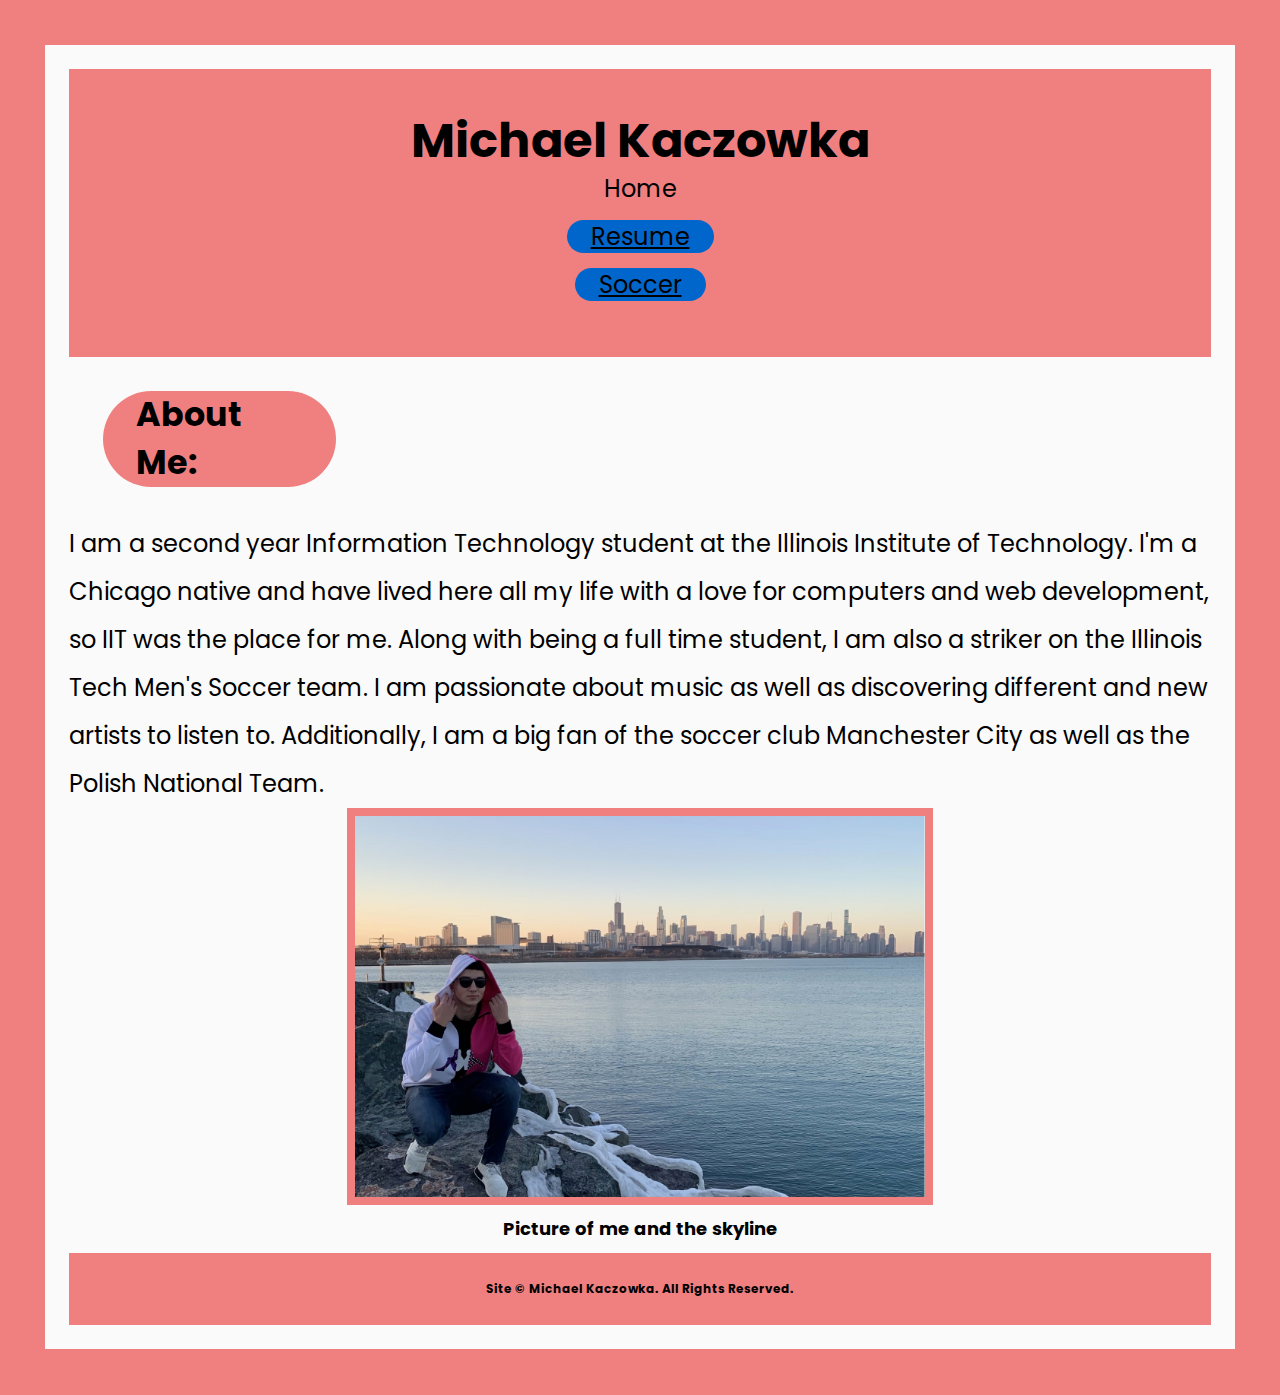
<file: index.html>
<!DOCTYPE html>
<html lang="en">
  <head>
    <title>Michael Kaczowka: Home</title>
    <meta name="viewport"
    content="width=device-width,initial-scale=1.0,shrink-to-fit=none" />
    <meta charset="utf-8" />
    <link rel="stylesheet" href="assets/css/screen.css" />
  </head>
  <body>

    <header>
      <h1>Michael Kaczowka</h1>
        <nav id="navigation">
          <ul>
            <li>Home</li>
            <li><a href="resume/">Resume</a></li>
            <li><a href="soccer/">Soccer</a></li>
          </ul>
        </nav>
    </header>

<main id="content">
    <h2>About Me:</h2>

      <p>
        I am a second year Information Technology student at the Illinois
        Institute of Technology. I'm a Chicago native and have lived here all my
        life with a love for computers and web development, so IIT was the
        place for me. Along with being a full time student, I am also a striker
        on the Illinois Tech Men's Soccer team. I am passionate about music as
        well as discovering different and new artists to listen to.
        Additionally, I am a big fan of the soccer club Manchester City as
        well as the Polish National Team.
      </p>

      <figure class="me">
            <img src="assets/img/picture-of-me.jpg" alt="City" class="center" />
          <figcaption>
            Picture of me and the skyline
          </figcaption>
      </figure>

</main>
    <footer id="footer">
      <p>Site © Michael Kaczowka. All Rights Reserved.</p>
    </footer>

  </body>
</html>
</file>
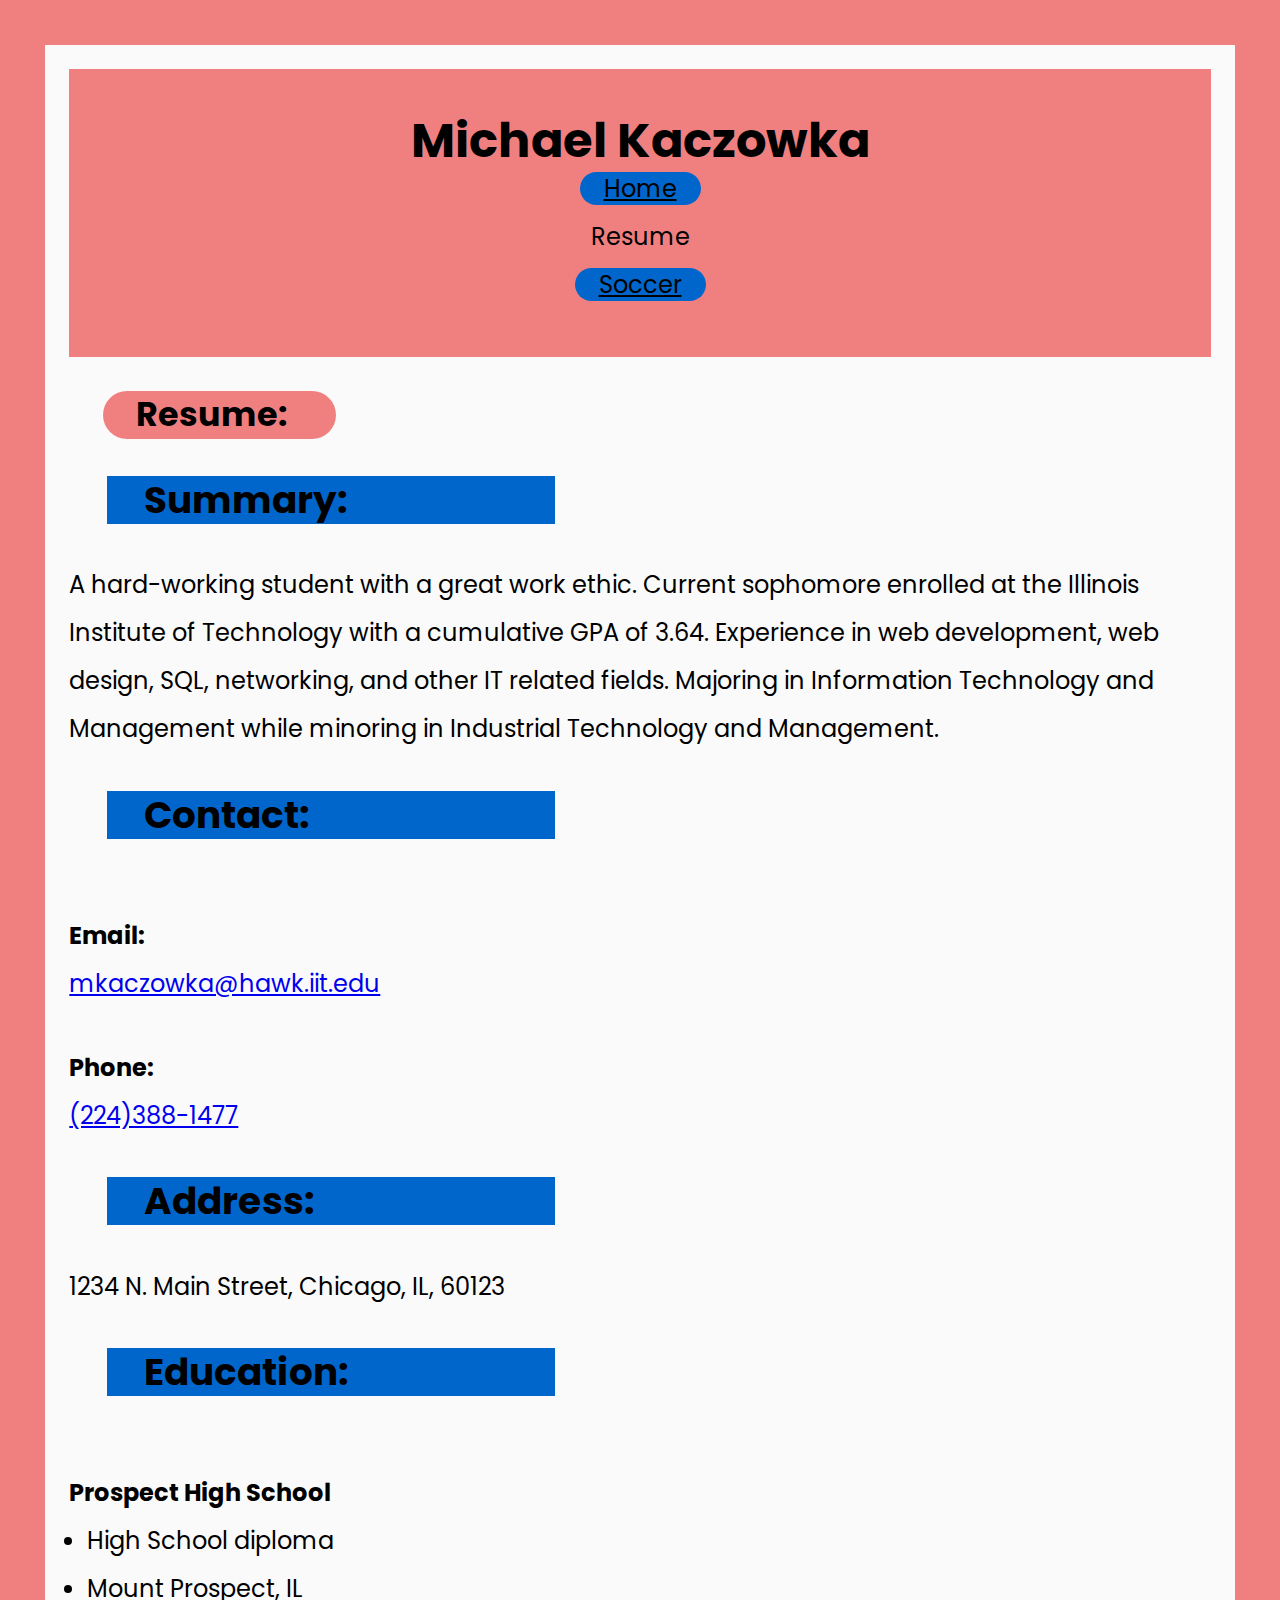
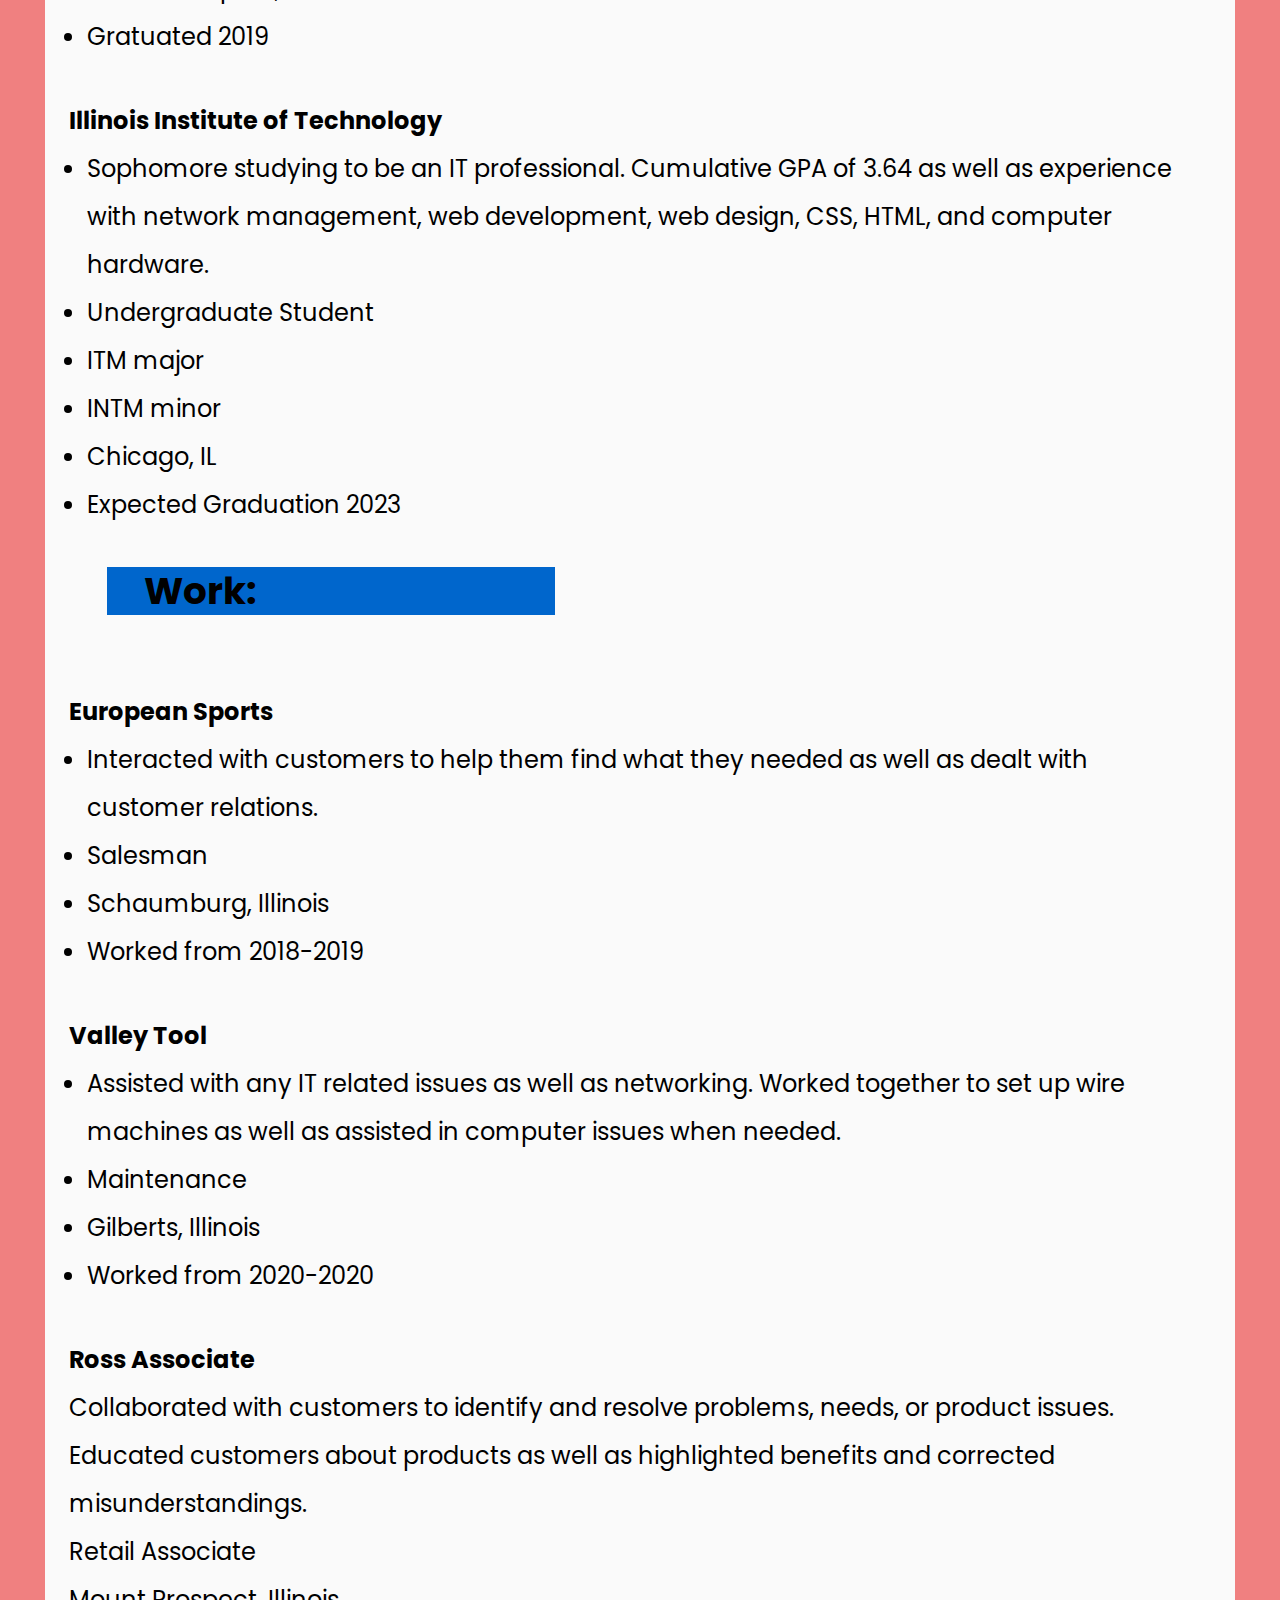
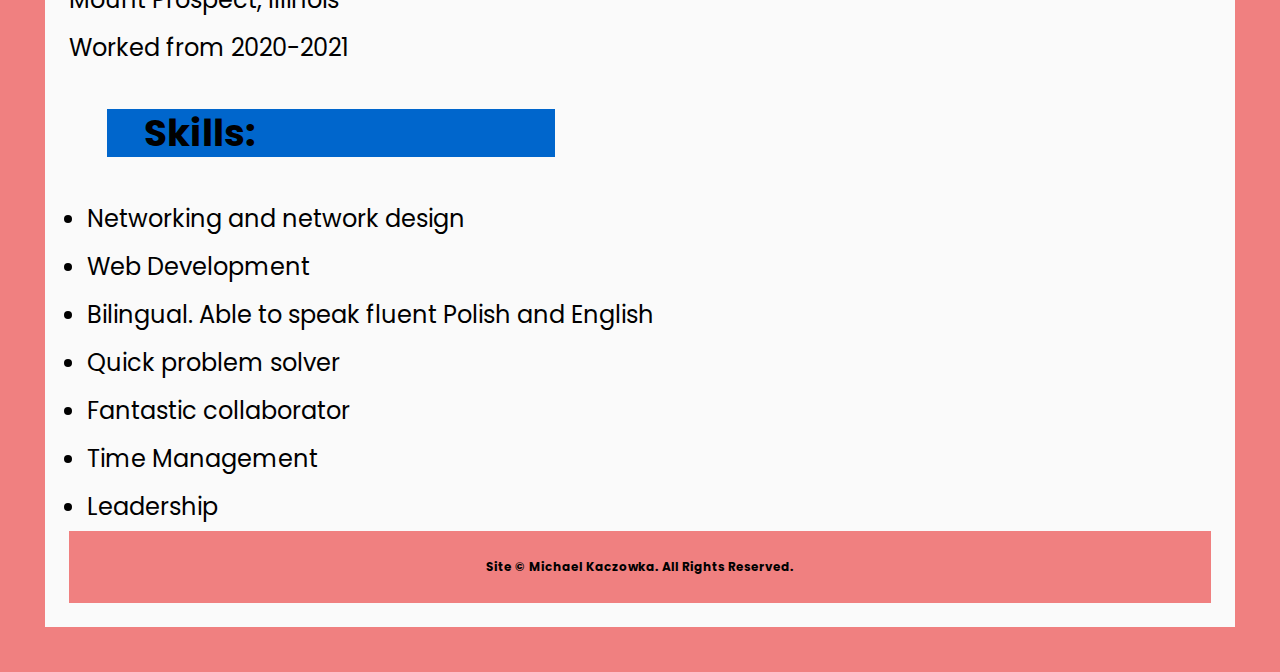
<file: resume/index.html>
<!DOCTYPE html>
<html lang="en">
  <head>
    <title>Michael Kaczowka: Resume</title>
    <meta name="viewport"
    content="width=device-width,initial-scale=1.0,shrink-to-fit=none" />
    <meta charset="utf-8" />
    <link rel="stylesheet" href="../assets/css/screen.css" />
  </head>
  <body>

    <header>
      <h1>Michael Kaczowka</h1>
        <nav id="navigation">
          <ul>
            <li><a href="../">Home</a></li>
            <li>Resume</li>
            <li><a href="../soccer/">Soccer</a></li>
          </ul>
        </nav>
    </header>

<main id="content">
    <h2>Resume:</h2>

      <h3>Summary:</h3>
        <p>
          A hard-working student with a great work ethic. Current sophomore
          enrolled at the Illinois Institute of Technology with a cumulative
          GPA of 3.64. Experience in web development, web design, SQL,
          networking, and other IT related fields. Majoring in Information
          Technology and Management while minoring in Industrial Technology
          and Management.
        </p>

      <h3>Contact:</h3>
        <ul class="contact">
          <h4>Email:</h4>
          <li class="email">
              <a href="Email:mkaczowka@hawk.iit.edu">
              mkaczowka@hawk.iit.edu</a></li>
          <h4>Phone:</h4>
          <li class="phone"><a href="Telephone:+(224)7679865">
          (224)388-1477</a></li>
        </ul>

      <section id="address">
        <h3>Address:</h3>
          <ul><li> 1234 N. Main Street, Chicago, IL, 60123</li></ul>
      </section>

      <section id="education">
        <h3>Education:</h3>
            <h4>Prospect High School</h4>
              <ul class="phs">
                <li class="diploma">High School diploma</li>
                <li class="location">Mount Prospect, IL</li>
                <li class="year">Gratuated 2019</li>
              </ul>

          <h4>Illinois Institute of Technology</h4>
            <ul class="iit">
              <li>Sophomore studying to be an IT professional. Cumulative GPA
                of 3.64 as well as experience with network management, web
                development, web design, CSS, HTML, and computer hardware.</li>
              <li class="degree">Undergraduate Student</li>
              <li class="major">ITM major</li>
              <li class="minor">INTM minor</li>
              <li class="location">Chicago, IL</li>
              <li class="year">Expected Graduation 2023</li>
            </ul>
      </section>

      <section id="work">
        <h3>Work:</h3>
            <h4>European Sports</h4>
            <ul class="es">
              <li>Interacted with customers to help them find what they needed
              as well as dealt with customer relations.</li>
              <li class="position">Salesman</li>
              <li class="location">Schaumburg, Illinois</li>
              <li class="year">Worked from 2018-2019</li>
            </ul>

          <h4>Valley Tool</h4>
          <ul class="valley-tool">
            <li>Assisted with any IT related issues as well as networking.
              Worked together to set up wire machines as well as assisted in
              computer issues when needed.</li>
            <li class="position">Maintenance</li>
            <li class="location">Gilberts, Illinois</li>
            <li class="year">Worked from 2020-2020</li>
          </ul>

          <h4>Ross Associate</h4>
          <ul class="ross">
            <li>Collaborated with customers to identify and resolve problems,
              needs, or product issues. Educated customers about products as
              well as highlighted benefits and corrected misunderstandings.</li>
              <li class="position">Retail Associate</li>
              <li class="location">Mount Prospect, Illinois</li>
              <li class="year">Worked from 2020-2021</li>
            </ul>

    </section>

      <section id="skills">
        <h3>Skills:</h3>
            <ul class="work-skills">
              <li>Networking and network design</li>
              <li>Web Development</li>
              <li>Bilingual. Able to speak fluent Polish and English</li>
              <li>Quick problem solver</li>
              <li>Fantastic collaborator</li>
              <li>Time Management</li>
              <li>Leadership</li>
            </ul>
      </section>

</main>
    <footer id="footer">
      <p>Site © Michael Kaczowka. All Rights Reserved.</p>
    </footer>

  </body>
</html>
</file>
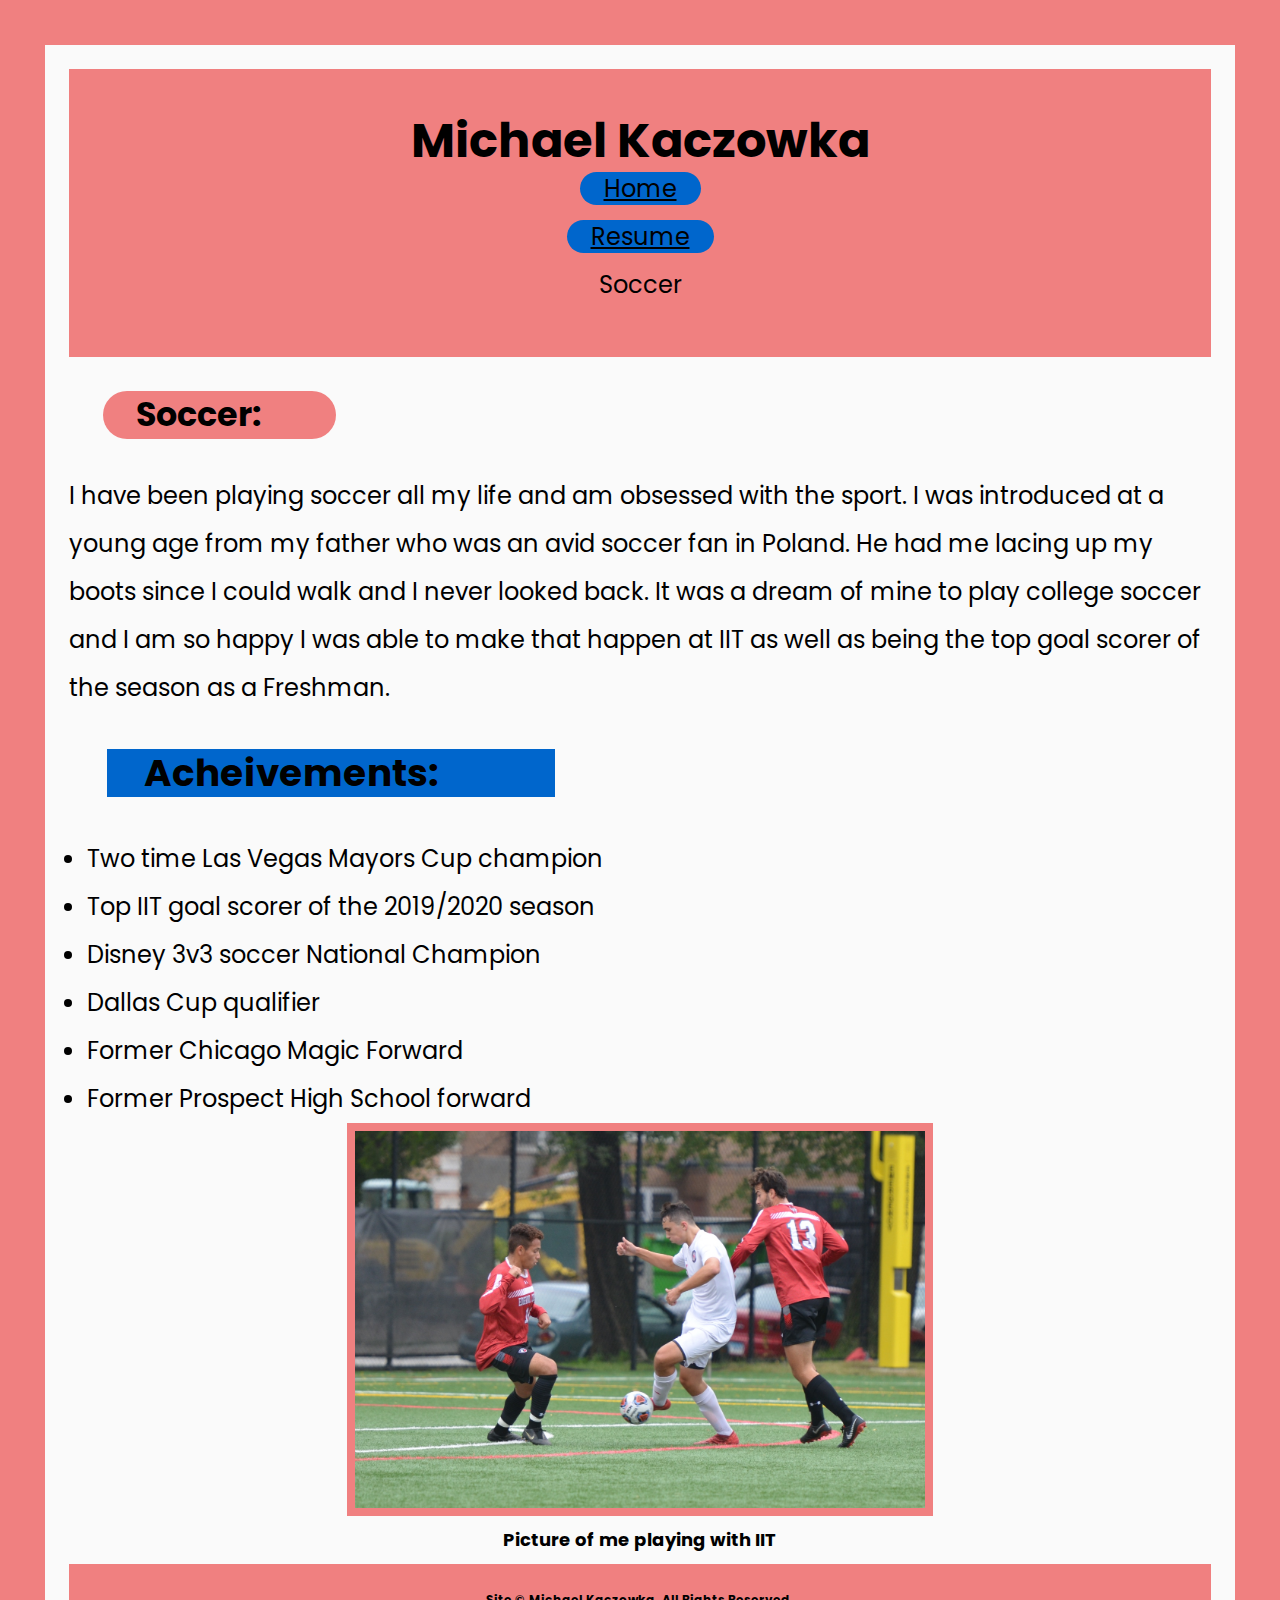
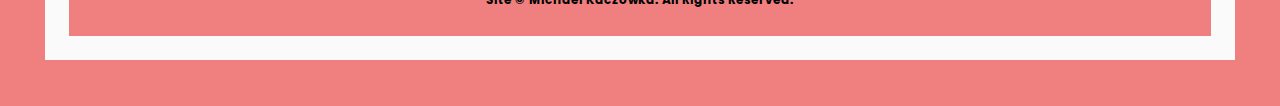
<file: soccer/index.html>
<!DOCTYPE html>
<html lang="en">
  <head>
    <title>Michael Kaczowka: Soccer</title>
    <meta name="viewport"
    content="width=device-width,initial-scale=1.0,shrink-to-fit=none" />
    <meta charset="utf-8" />
    <link rel="stylesheet" href="../assets/css/screen.css" />
  </head>
  <body>

    <header>
      <h1>Michael Kaczowka</h1>
        <nav id="navigation">
          <ul>
            <li><a href="../">Home</a></li>
            <li><a href="../resume/">Resume</a></li>
            <li>Soccer</li>
          </ul>
        </nav>
    </header>

<main id="content">
  <h2>Soccer:</h2>

      <p>
        I have been playing soccer all my life and am obsessed with the sport. I
        was introduced at a young age from my father who was an avid soccer fan
        in Poland. He had me lacing up my boots since I could walk and I never
        looked back. It was a dream of mine to play college soccer and I am so
        happy I was able to make that happen at IIT as well as being the top
        goal scorer of the season as a Freshman.
      </p>

  <section id="acheivements">
    <h3>Acheivements:</h3>
      <ul class="acheivements">
        <li class="mayors">Two time Las Vegas Mayors Cup champion</li>
        <li class="score">Top IIT goal scorer of the 2019/2020 season</li>
        <li class="disney">Disney 3v3 soccer National Champion</li>
        <li class="dallas">Dallas Cup qualifier</li>
        <li class="magic">Former Chicago Magic Forward</li>
        <li class="prospect">Former Prospect High School forward</li>
      </ul>
    </section>

      <figure class="me-playing">
          <img src="../assets/img/me-playing-soccer.jpg" alt="Soccer"
          class="center"/>
            <figcaption>
              Picture of me playing with IIT
            </figcaption>
      </figure>

</main>
    <footer id="footer">
      <p>Site © Michael Kaczowka. All Rights Reserved.</p>
    </footer>

  </body>
</html>
</file>
<file: assets/css/screen.css>
@import url("https://fonts.googleapis.com/css2?family=Poppins:ital,wght@0,400;0,700;1,400&display=swap");
/*@import url('//basehold.it/24');*/

/* http://meyerweb.com/eric/tools/css/reset/
   v2.0 | 20110126
   License: none (public domain)
*/
/* stylelint-disable */
a,abbr,acronym,address,applet,article,aside,audio,b,big,blockquote,body,canvas,caption,center,cite,code,dd,del,details,dfn,div,dl,dt,em,embed,fieldset,figcaption,figure,footer,form,h1,h2,h3,h4,h5,h6,header,hgroup,html,i,iframe,img,ins,kbd,label,legend,li,mark,menu,nav,object,ol,output,p,pre,q,ruby,s,samp,section,small,span,strike,strong,sub,summary,sup,table,tbody,td,tfoot,th,thead,time,tr,tt,u,ul,var,video{margin:0;padding:0;border:0;font:inherit;vertical-align:baseline}article,aside,details,figcaption,figure,footer,header,hgroup,main,menu,nav,section{display:block}html,.stylelint{line-height:1}body,.stylelint{line-height:inherit}ol,ul{list-style:none}blockquote,q{quotes:none}blockquote:after,blockquote:before,q:after,q:before{content:'';content:none}table{border-collapse:collapse;border-spacing:0}
/* stylelint-enable */

/* Begin site styles below */

html {
  font-family: Poppins, "Hoefler Text", Georgia, "Times New Roman", Times, Roman, serif;
  font-size: 1.125em; /* 20.25/18 = 1.125 */
  line-height: 2em; /* 36/18 = 2 */
  padding: 0.8888888888888888em; /* 16/18 = 0.8888888888888888 */
  background: #F08080;
  /*color: light coral;*/
}

body {
  margin: 1em; /* 18/18 = 1 */
  padding: 1em; /* 18/18 = 1 */
  background-color: rgb(250, 250, 250);
}

nav {
  flex-wrap: wrap;
  list-style-type: none;
  text-align: center;
  margin: 0 auto;
  display: table;
  background: #F08080;

}

nav a {
  flex: 1 12.5em; /* 225/18 = 12.5 */
  background-color: rgb(0, 102, 204);
  color: black;
  border-radius: 2em; /* 36/18 = 2 */
  margin: 1em; /* 18/18 = 1 */
  max-width: 5em;  /* 90/18 = 5 */
  padding-right: 1em; /* 18/18 = 1 */
  padding-left: 1em; /* 18/18 = 1 */
}

h1 {
  font-weight: bold;
  font-size: 200%;
}

h2 {
  font-weight: bold;
  font-size: 1.3888888888888888em; /* 25/18 = 1.3888888888888888 */
  flex: 1 12.5em; /* 225/18 = 12.5 */
  background: #F08080;
  border-radius: 2em; /* 36/18 = 2 */
  margin: 1em; /* 18/18 = 1 */
  max-width: 5em; /* 90/18 = 5 */
  padding-right: 1em; /* 18/18 = 1 */
  padding-left: 1em; /* 18/18 = 1 */
}

h3 {
  font-weight: bold;
  font-size: 1.5555555555555556em; /* 28/18 = 1.5555555555555556 */
  flex: 1 12.5em; /* 225/18 = 12.5 */
  background-color: rgb(0, 102, 204);
  margin: 1em; /* 18/18 = 1 */
  max-width: 10em; /* 180/18 = 10 */
  padding-right: 1em; /* 18/18 = 1 */
  padding-left: 1em; /* 18/18 = 1 */
}

h4 {
  font-weight: bold;
  padding-top: 1.5em; /* 27/18 = 1.5 */
}

header {
  background: #F08080;
  padding: 2em; /* 36/18 = 2 */
  line-height: 200%;
  text-align: center;
}

ul.acheivements, ul.work-skills, ul.valley-tool, ul.es, ul.phs, ul.iit {
  list-style-type: disc;
  padding-left: 0.75em; /* 13.5/18 = 0.75 */
}

img {
  display: block;
  max-width: 50%;
  border: 0.3333333333333333em solid #F08080; /* 6/18 = 0.3333333333333333 */
}

.center {
  display: block;
  margin-left: auto;
  margin-right: auto;
  width: 75%;
}

figcaption {
  font-weight: bold;
  text-align: center;
  font-size: 0.75em; /* 13.5/18 = 0.75 */
}

footer {
  padding-top: 1em; /* 18/18 = 1 */
  padding-bottom: 1em; /* 18/18 = 1 */
  font-size: 50%;
  font-weight: bold;
  text-align: center;
  background: #F08080;
}

/* media */
@media screen and (min-width: 8.333333333333334em) { /* 150/18 = 8.333333333333334 */
  html {
    font-size: 0.5em; /* 9/18 = 0.5 */
  }
}

@media screen and (min-width: 13.88888888888889em) { /* 250/18 = 13.88888888888889 */
  html {
    font-size: 0.75em; /* 13.5/18 = 0.75 */
  }
}

@media screen and (min-width: 27.77777777777778em) { /* 500/18 = 27.77777777777778 */
  html {
    font-size: 1em; /* 18/18 = 1*/
  }
}

@media screen and (min-width: 44.44444444444444em) { /* 800/18 = 44.44444444444444 */
  html {
    font-size: 1.15em; /* 18.9/18 = 1.15 */
  }
}

@media screen and (min-width: 61.111111111111114em) { /* 1100/18 = 61.111111111111114 */
  html {
    font-size: 1.5em; /* 27/18 = 1.5 */
  }
}

@media screen and (max-width: 976px) { /* 1100/18 = 61.111111111111114 */
  html {
    font-size: 1.5em; /* 27/18 = 1.5 */
  }
}
/* media */
</file>
